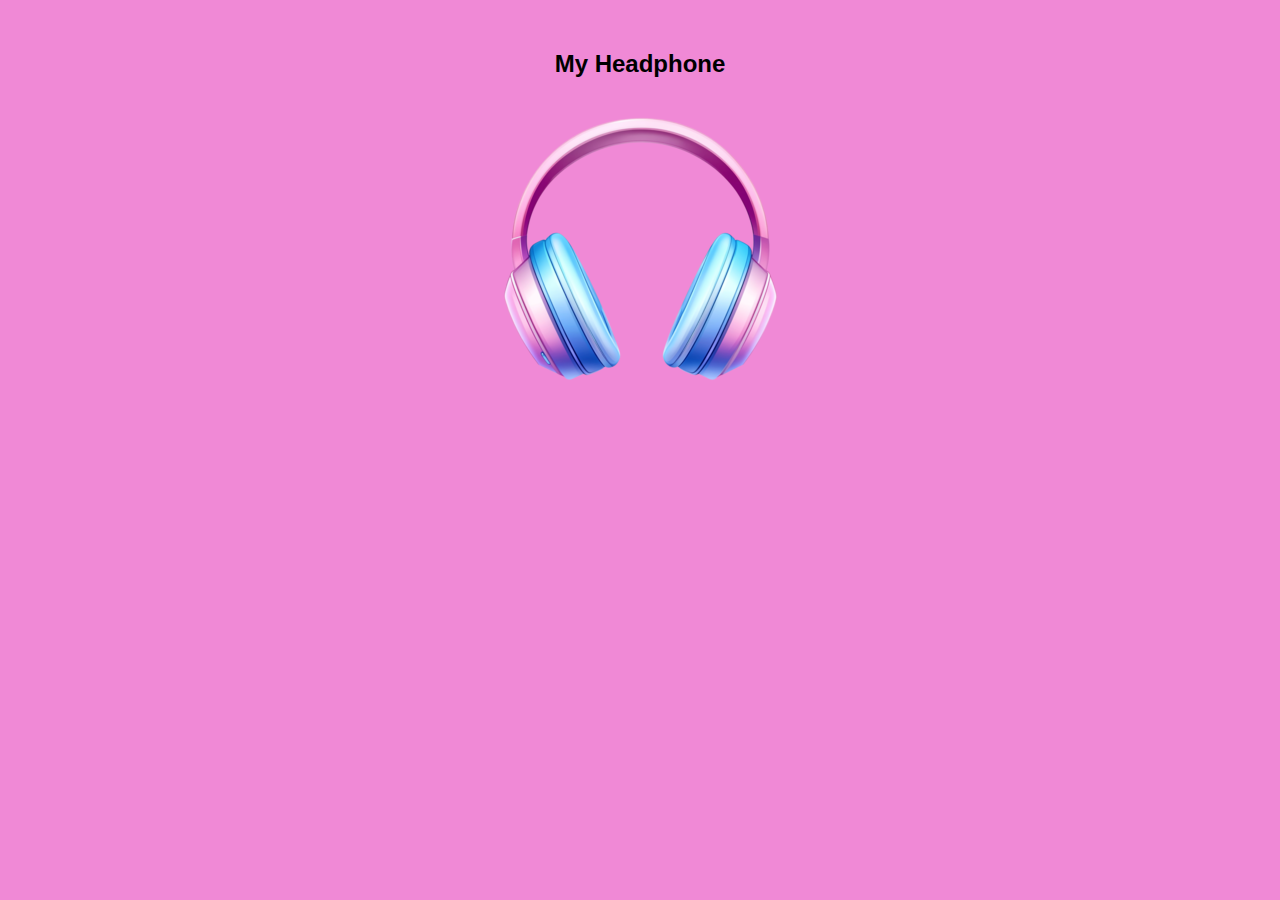
<file: index.html>
<!DOCTYPE html>
<html lang="en">

<head>
    <meta charset="UTF-8">
    <meta name="viewport" content="width=device-width, initial-scale=1.0">
    <title>Sandra's Web</title>
    <!-- Link to external CSS file -->
    <link rel="stylesheet" href="css/style.css">
</head>

<body>
    <h2>My Headphone</h2>
    <img src="images/headphone-blue-pink.png">
    <!--Start of Tawk.to Script-->
    <script type="text/javascript">
        var Tawk_API = Tawk_API || {}, Tawk_LoadStart = new Date();
        (function () {
            var s1 = document.createElement("script"), s0 = document.getElementsByTagName("script")[0];
            s1.async = true;
            s1.src = 'https://embed.tawk.to/693859423a1a0c197c777109/';
            s1.charset = 'UTF-8';
            s1.setAttribute('crossorigin', '*');
            s0.parentNode.insertBefore(s1, s0);
        })();
    </script>
    <!--End of Tawk.to Script-->
</body>

</html>
</file>
<file: css/style.css>
body {
  background-color: rgb(240, 137, 214);
  font-family: Arial, sans-serif;
  text-align: center;
  padding: 50px;
}



* {
    box-sizing: border-box;
    margin: 0;
    padding: 0;
    font-family: Arial, sans-serif;
}

/* Header */
.header {
    background-color: #333;
    color: #fff;
    padding: 15px;
}

.header h1 {
    margin-bottom: 10px;
}

/* Navigation */
.nav {
    display: flex;
    gap: 15px;
    padding: 20px;
}

.nav a {
    color: white;
    text-decoration: none;
}

.nav a:hover {
    text-decoration: underline;
}

/* Main flex container */
.container {
    display: flex;
    gap: 20px;
    padding: 20px;
}

/* Columns */
.column {
    flex: 1;
    background-color: #f4f4f4;
    padding: 20px;
    border-radius: 4px;
}

/* Simple page content */
.content {
    padding: 20px;
}

/* Footer */
.footer {
    text-align: center;
    padding: 15px;
    background-color: #333;
    color: white;
    margin-top: 20px;
}

/* Responsive behavior */
@media (max-width: 768px) {
    .container {
        flex-direction: column;
    }

    .nav {
        flex-direction: column;
        gap: 8px;
    }
}
</file>
